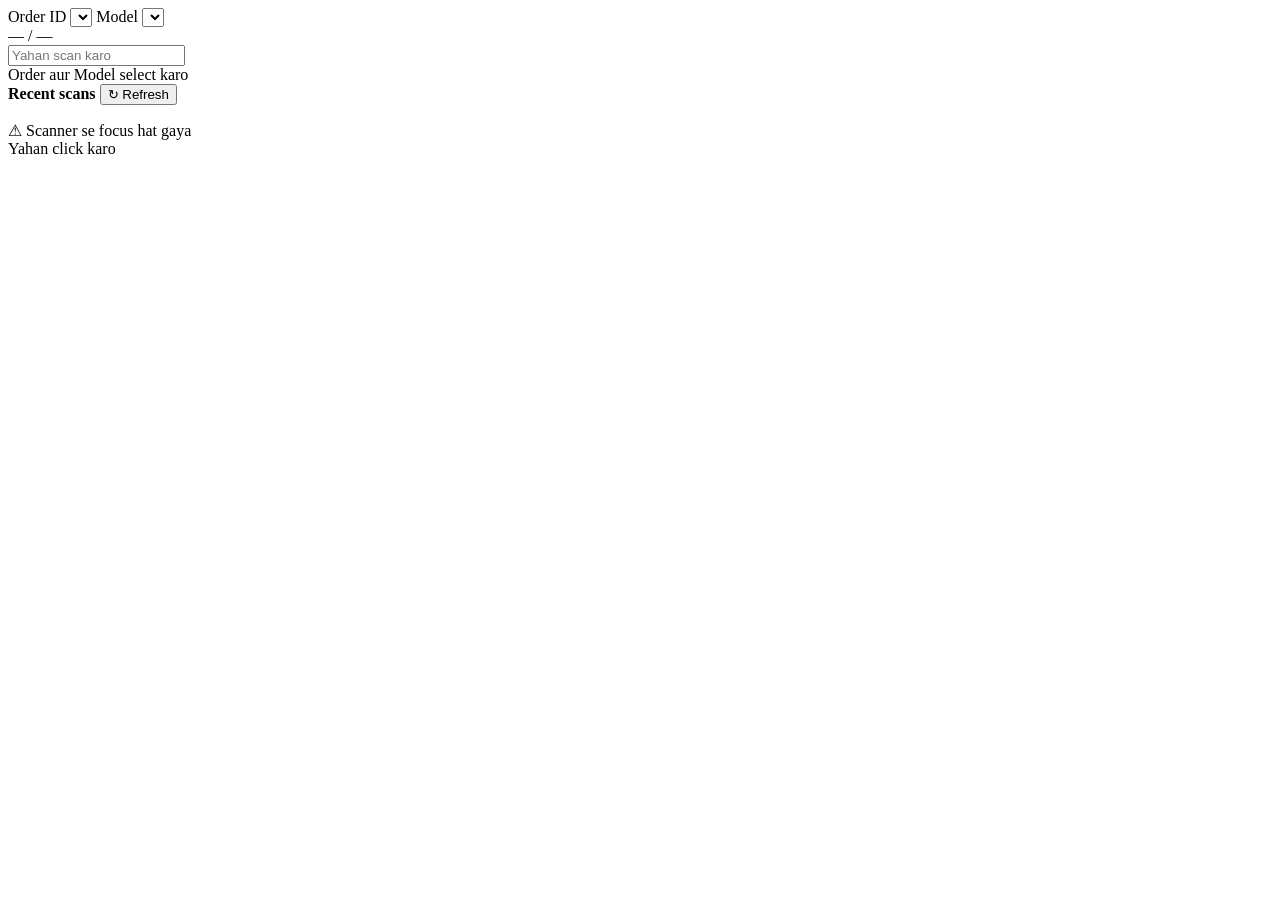
<file: index.html>
<!DOCTYPE html>
<html>
<head>
  <base target="_top">
  <?!= include('Style'); ?>
</head>
<body>
  <div class="wrap">
    <label for="order">Order ID</label>
    <select id="order"></select>

    <label for="model">Model</label>
    <select id="model"></select>

    <div class="counter" id="counter">— / —</div>
    <div class="track"><div class="bar" id="bar"></div></div>

    <input id="scan" autocomplete="off" spellcheck="false" placeholder="Yahan scan karo">

    <div class="msg" id="msg">Order aur Model select karo</div>

    <div class="head">
      <b>Recent scans</b>
      <button id="refresh" type="button">↻ Refresh</button>
    </div>
    <ul id="recent"></ul>
  </div>

  <div class="lost hidden" id="lost">⚠ Scanner se focus hat gaya<br><span>Yahan click karo</span></div>

  <?!= include('App'); ?>
</body>
</html>
</file>
